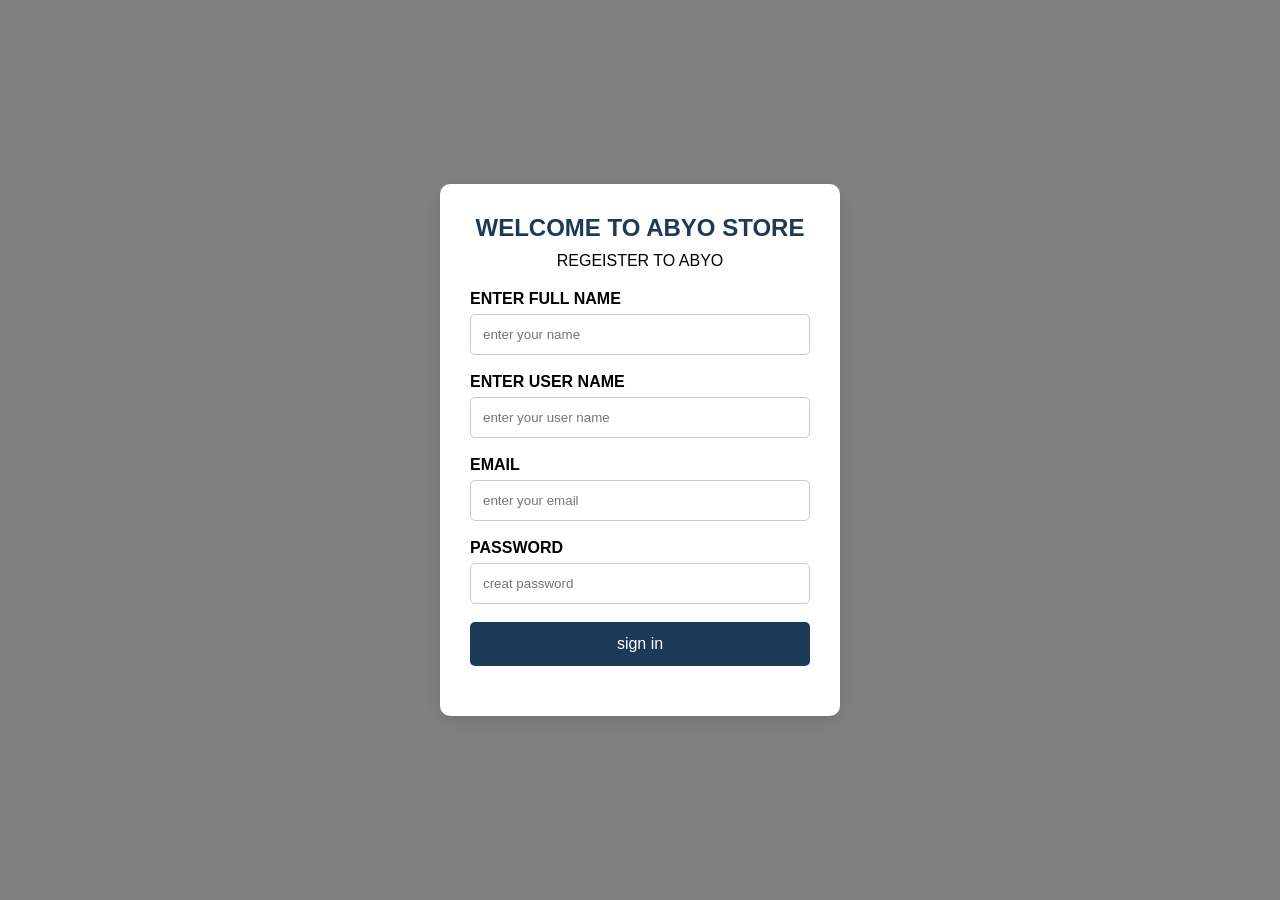
<file: sign.html>
<!DOCTYPE html>
<html lang="en">
<head>
    <meta charset="UTF-8">
    <meta name="viewport" content="width=device-width, initial-scale=1.0">
    <title>Document</title>
    <link rel="stylesheet" href="sign.css">
</head>
<body>
  
    <div class="container">
    <h2>WELCOME TO ABYO STORE</h2>

    <p>REGEISTER TO ABYO</p>

    <form id="login">
    <label >ENTER FULL NAME</label>
     <input type="text" id="fullname" placeholder="enter your name " required>

     <label >ENTER USER NAME</label>
     <input type="text" id="username" placeholder="enter your user name " required>

      <label > EMAIL</label>
     <input type="text" id="email" placeholder="enter your email " required>

      <label > PASSWORD</label>
      <input type="text" id="password" placeholder="creat password " required>

          <button type="submit">sign in </button>
      </form>

      <p id="message"></p>
      
      </div>
   <script src="sign.js"></script>
</body>
</html>
</file>
<file: sign.css>
* {
    margin: 0;
    padding: 0;
    box-sizing: border-box;
}

body {
    font-family: Arial, sans-serif;
    background: gray;

    display: flex;
    justify-content: center;
    align-items: center;
    min-height: 100vh;
}

.container {
    background: white;
    width: 400px;
    padding: 30px;
    border-radius: 10px;
    box-shadow: 0 4px 15px rgba(0,0,0,0.1);
}

h2 {
    text-align: center;
    color: #1b3a57;
}

p {
    text-align: center;
    margin: 10px 0 20px;
}

label {
    display: block;
    margin-bottom: 6px;
    font-weight: bold;
}

input, select {
    width: 100%;
    padding: 12px;
    margin-bottom: 18px;
    border: 1px solid #ccc;
    border-radius: 5px;
}

button {
    width: 100%;
    padding: 13px;
    background: #1b3a57;
    color: white;
    border: none;
    border-radius: 5px;
    cursor: pointer;
    font-size: 16px;
}

button:hover {
    background: #28577e;
}

#message {
    margin-top: 15px;
    font-weight: bold;
}
</file>
